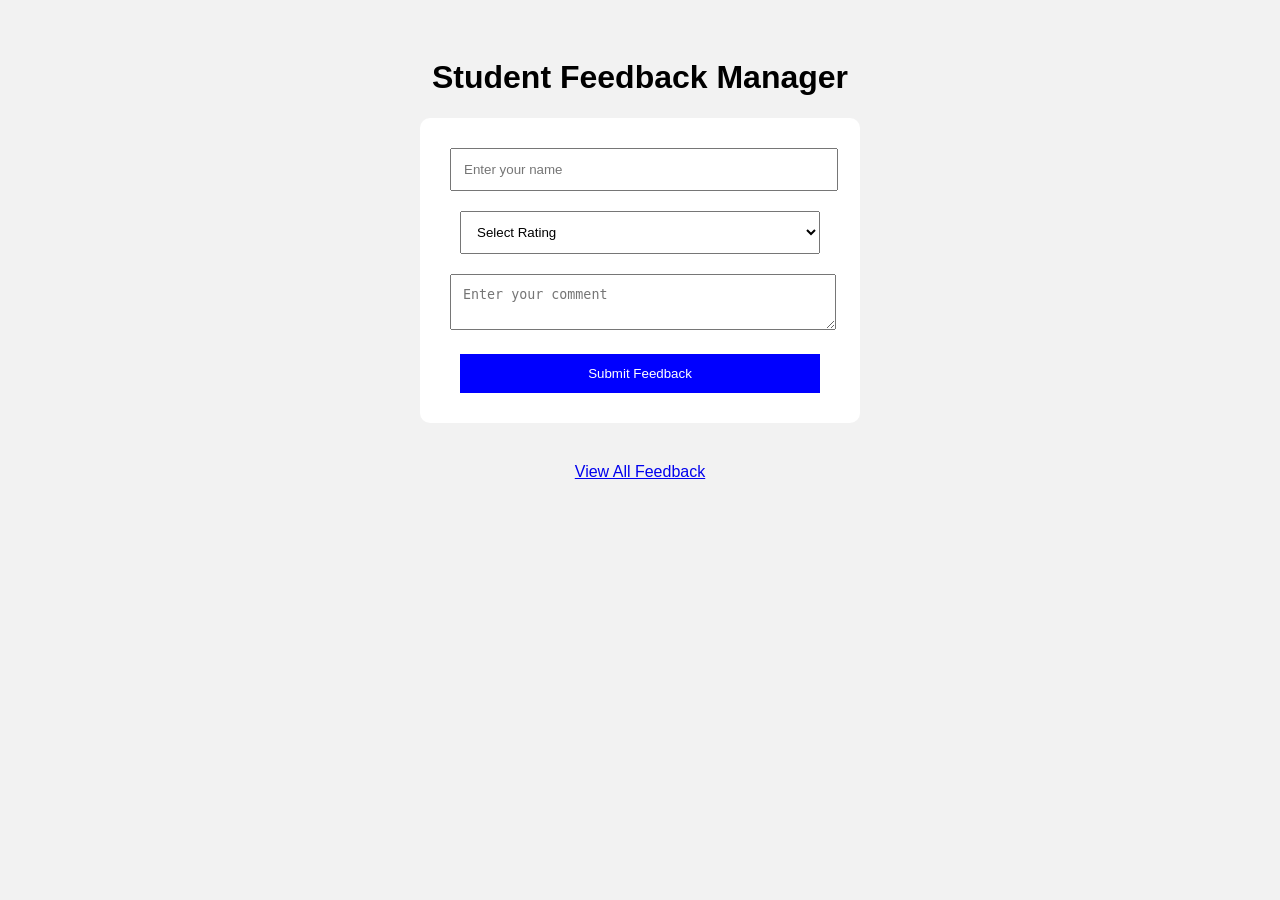
<file: index.html>
<!DOCTYPE html>
<html>
<head>
    <title>Student Feedback</title>
    <link rel="stylesheet" href="style.css">
</head>
<body>

    <h1>Student Feedback Manager</h1>

    <form id="feedbackForm">
        <input type="text" id="name"
            placeholder="Enter your name" required>

        <select id="rating" required>
            <option value="">Select Rating</option>
            <option value="1">1 Star</option>
            <option value="2">2 Stars</option>
            <option value="3">3 Stars</option>
            <option value="4">4 Stars</option>
            <option value="5">5 Stars</option>
        </select>

        <textarea id="comment"
            placeholder="Enter your comment" required></textarea>

        <button type="submit">Submit Feedback</button>
    </form>

    <a href="feedback.html">View All Feedback</a>

    <script src="script.js"></script>
</body>
</html>
</file>
<file: style.css>
body {
    font-family: Arial;
    background: #f2f2f2;
    text-align: center;
    padding: 30px;
}

form, .card {
    background: white;
    padding: 20px;
    margin: 20px auto;
    max-width: 400px;
    border-radius: 10px;
}

input, select, textarea, button {
    width: 90%;
    padding: 12px;
    margin: 10px;
}

button {
    background: blue;
    color: white;
    border: none;
    cursor: pointer;
}

a {
    display: inline-block;
    margin: 20px;
}
</file>
